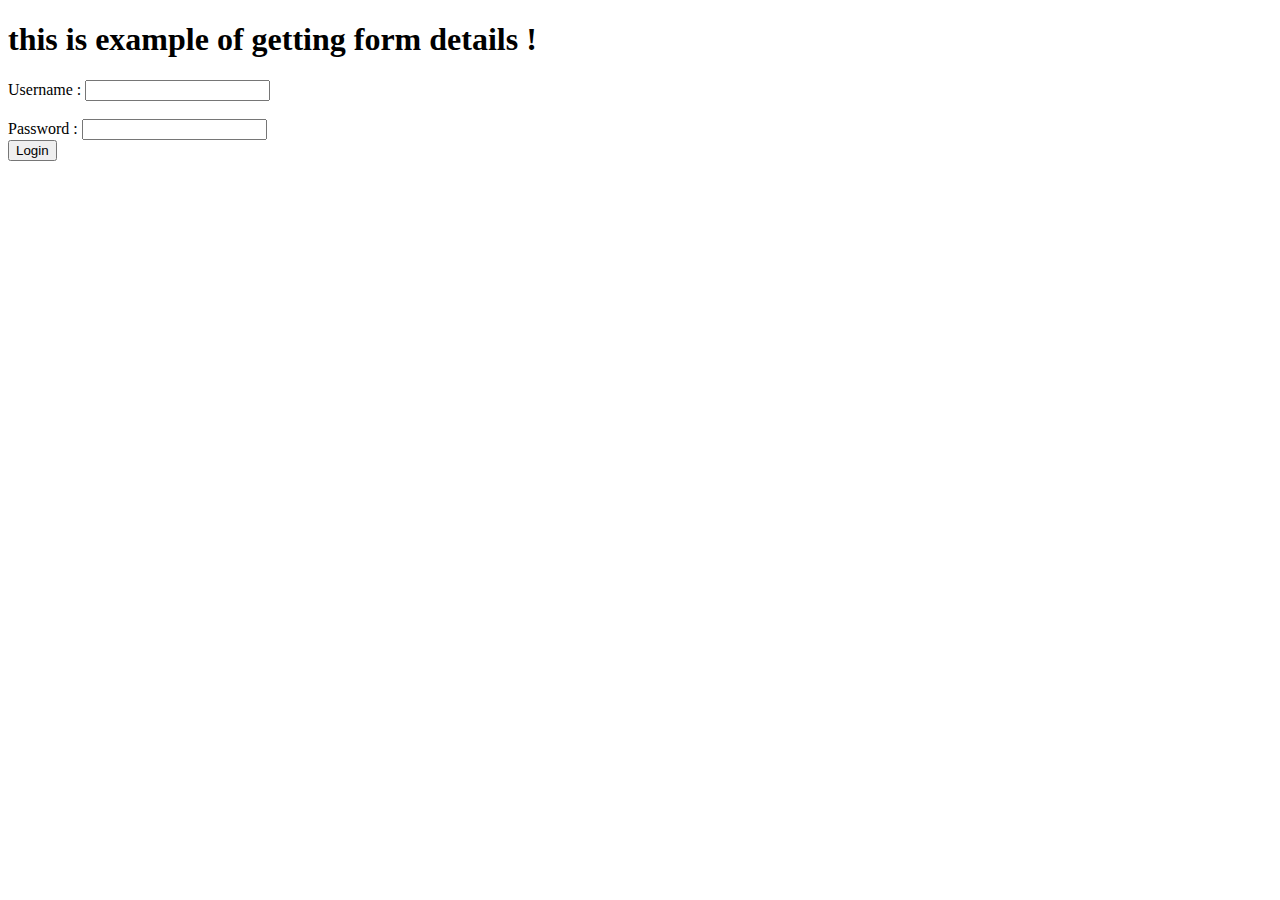
<file: hello.html>
<!DOCTYPE html>
<html>
<head>
<meta charset="ISO-8859-1">
<title>Hello HTML</title>
</head>
<body>
<h1>this is example of  getting form details !</h1> 

<form name="loginForm" method="post" action="loginServlet">
    Username : <input type="text" name="username"/> <br/> <br/>
    Password :  <input type="password" name="password"/> <br/>
    <input type="submit" value="Login" />
</form>
</body>
</html>
</file>
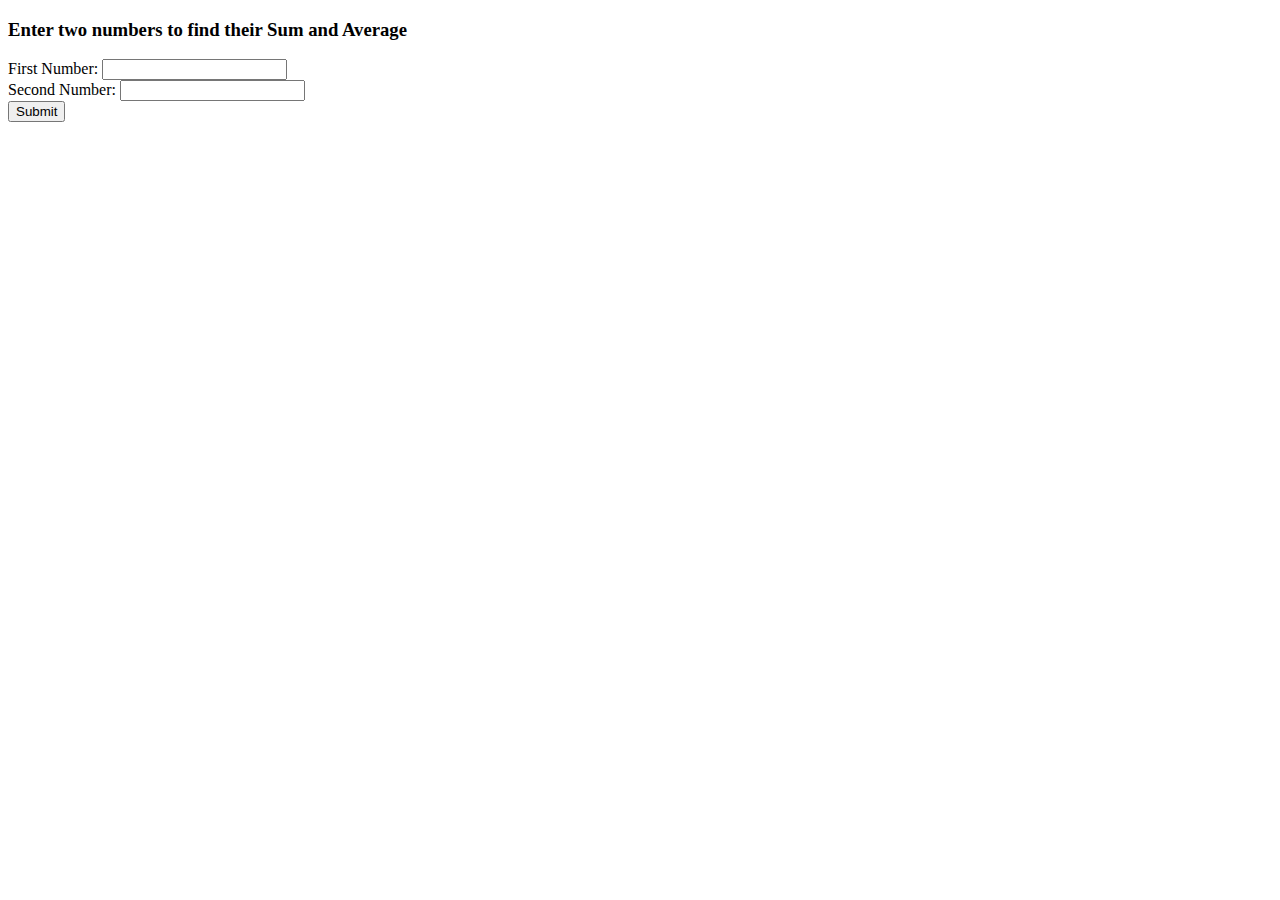
<file: Home.html>
<!DOCTYPE html>
<html>
<head>
<meta charset="ISO-8859-1">
<title>Home Page</title>
</head>
<body>

<h3>Enter two numbers to find their Sum and Average</h3>

	<form action="add" method="get">
		First Number: <input type="text" name="x">
		<br/>
		Second Number: <input type="text" name="y">
		<br/>

		<input type="submit">
	</form>

</body>
</html>
</file>
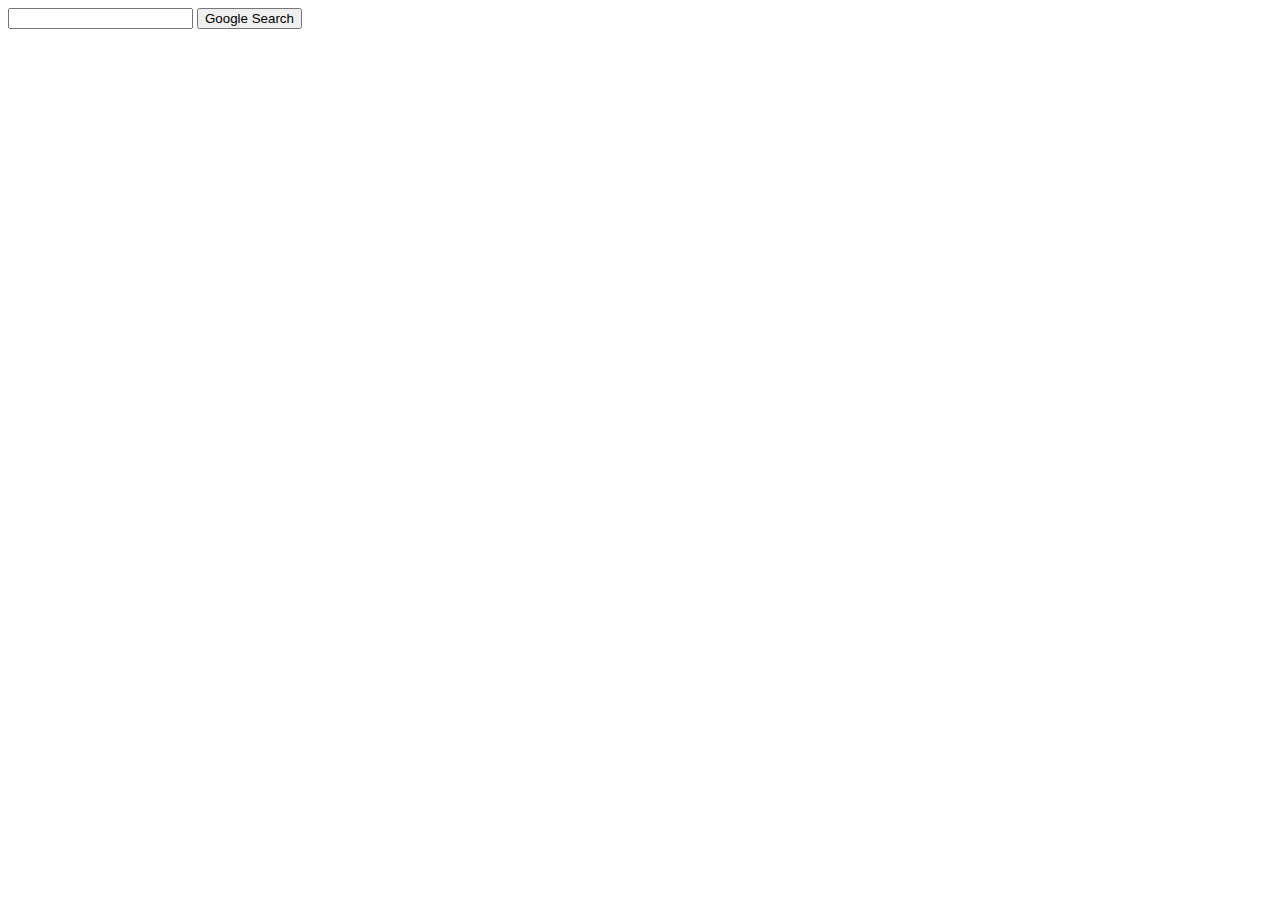
<file: RdEx.html>
<!DOCTYPE html>  
<html>  
<head>  
<meta charset="ISO-8859-1">  
<title>sendRedirect example</title>  
</head>  
<body>  
  
  
<form action="MySearcher">  
<input type="text" name="name">  
<input type="submit" value="Google Search">  
</form>  
  
</body>  
</html>
</file>
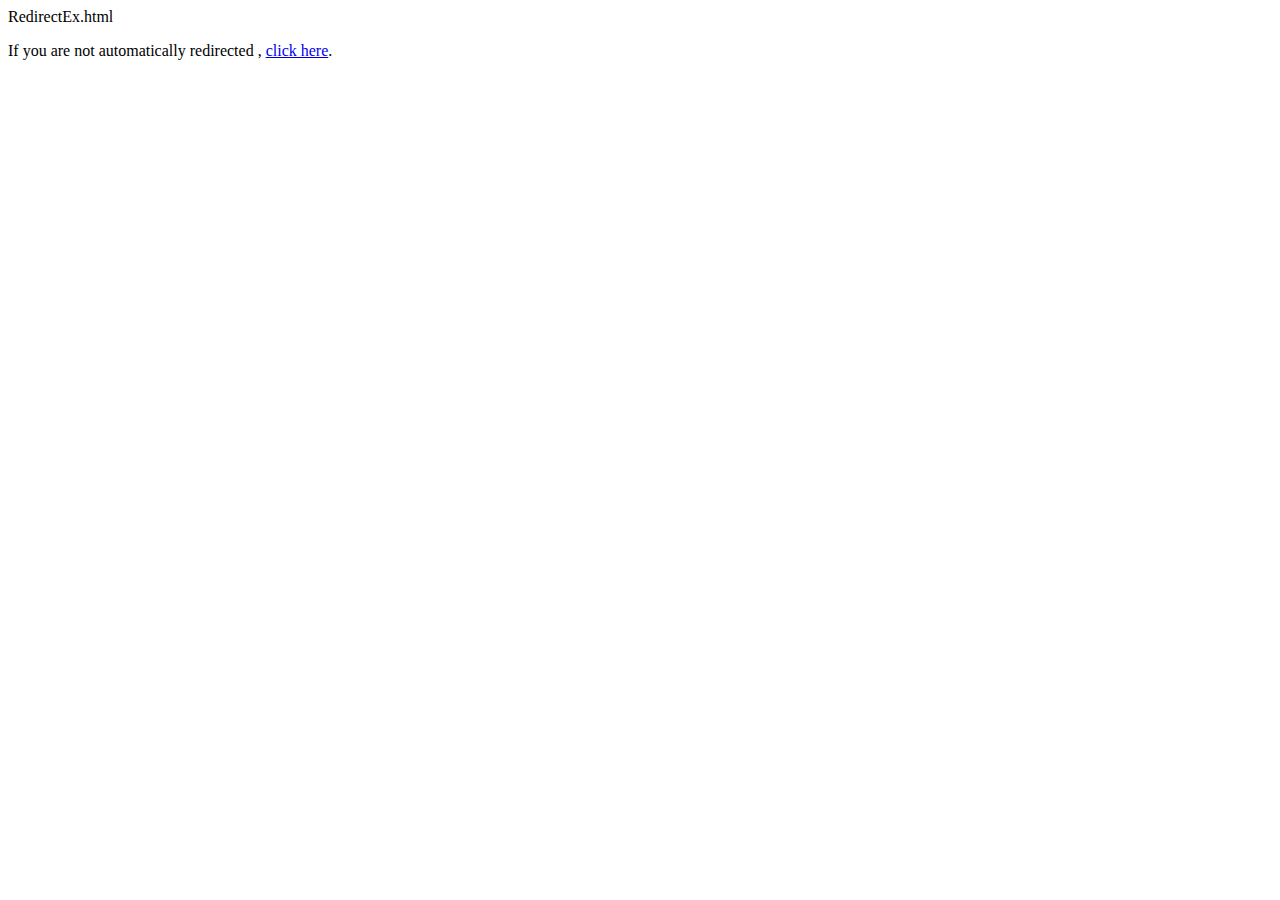
<file: RedirectEx.html>
RedirectEx.html
<!DOCTYPE html>
<html>
<head>
<meta charset="ISO-8859-1">
<title>Redirect Example HTML</title>
</head>
<body>
<head>
  <meta http-equiv="refresh" content="5; URL=http://localhost:8080/MaiElec/" />
</head>
<body>
  <p>If you are not automatically redirected , <a href="/">click here</a>.</p>
</body>

</html>
</file>
